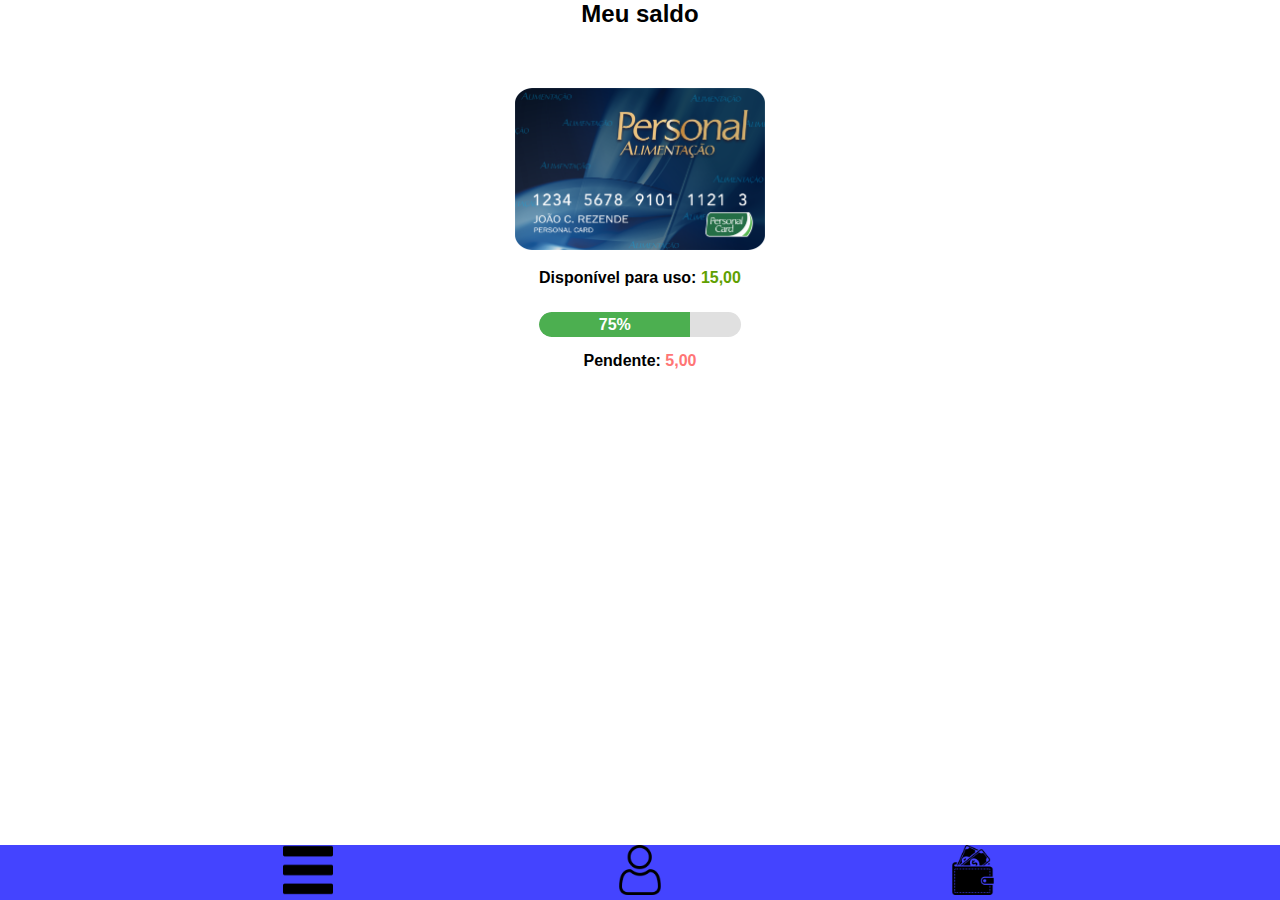
<file: carteira.html>
<!DOCTYPE html>
<html lang="pt-BR">
<head>
    <meta charset="UTF-8">
    <meta name="viewport" content="width=device-width, initial-scale=1.0">
    <title>Carteira</title>
    <link rel="stylesheet" href="styles/main.css">

    <style>

        .conteudo-principal {
            text-align: center;
        }

        .cartao {
            width: 100%;
            margin-top: 60px;
            display: flex;
            flex-direction: column;
            align-items: center;
            justify-content: center;
            font-weight: 900;
        }

        .cartao img {
            width: 250px;
            margin-bottom: 15px;
        }

        .progress-bar-container {
            margin-top: 25px;
            width: 100%;
            background-color: #e0e0e0;
            border-radius: 25px;
            overflow: hidden;
        }

        .progress-bar {
            width: 75%; /* Altere este valor para ajustar a porcentagem */
            height: 25px;
            background-color: #4caf50;
            text-align: center;
            line-height: 25px; /* Alinha o texto verticalmente no centro */
            color: white;
            border-radius: 25px 0 0 25px;
        }
    </style>

</head>

<body>
    <div class="conteudo-principal">

        <h2>Meu saldo</h2>

        <div class="cartao">
            <div class="vale"><img src="images/Alimentacao.png" alt=""></div>
            <div class="saldo">
                <p>Disponível para uso: <span style="color: rgb(96, 160, 1);">15,00</span></p>
                <div class="progress-bar-container">
                    <div class="progress-bar">75%</div>
                </div>

                <p style="margin-top: 15px;">Pendente: <span style="color: rgb(255, 117, 117);">5,00</span></p>
            </div>
        </div>

    </div>

    <header>
        <nav>
          <ul>
            <li><a href="index.html"><img src="images/icon-maisop.png" alt=""></a></li>
            <li><a href=""><img src="images/icon-user.png" alt=""></a></li>
            <li><a href="carteira.html"><img src="images/icon-carteira.png" alt=""></a></li>
          </ul>
        </nav>
      </header>

</body>
</html>
</file>
<file: styles/main.css>
* {
    box-sizing: border-box;
    margin: 0;
    padding: 0;
}

body {
    display: flex;
    flex-direction: column;
    min-height: 100vh;
    margin: 0 auto;
    font-family: "Roboto", sans-serif;
    position: relative;
}

.conteudo-principal {
  flex: 1 1 0;
  background-color: transparent;
}

header {
  width: 100%;
  height: 55px;
  position: sticky;
  bottom: 0;
  background-color: #44f ;
}

header ul {
  display: flex;
  justify-content: space-evenly;
  align-items: center;
}

header ul li {
  list-style: none;
}

header ul li img {
  width: 50px;
}


.mapa {
  width: 100%;
  height: 200px;
}

.mapa img {
  width: 100%;
  height: 200px;
  object-fit: cover;
}

.opcoes {
  width: 100%;
  display: flex;
  justify-content: center;
  flex-wrap: wrap;
}

.opcoes .card {
  min-width: 200px;
  height: 200px;
  margin: 25px;
  flex-wrap: wrap;
  border-radius: 10px;
}

.opcoes .card img {
  margin: 10px;
  width: 90px;
}

.opcoes .card h3 {
  padding-inline-start: 10px;
  color: white;
}


footer {
  background-color: #44f;
  padding: 10px;
  color: white;
  padding-inline-start: 25px;
}
</file>
